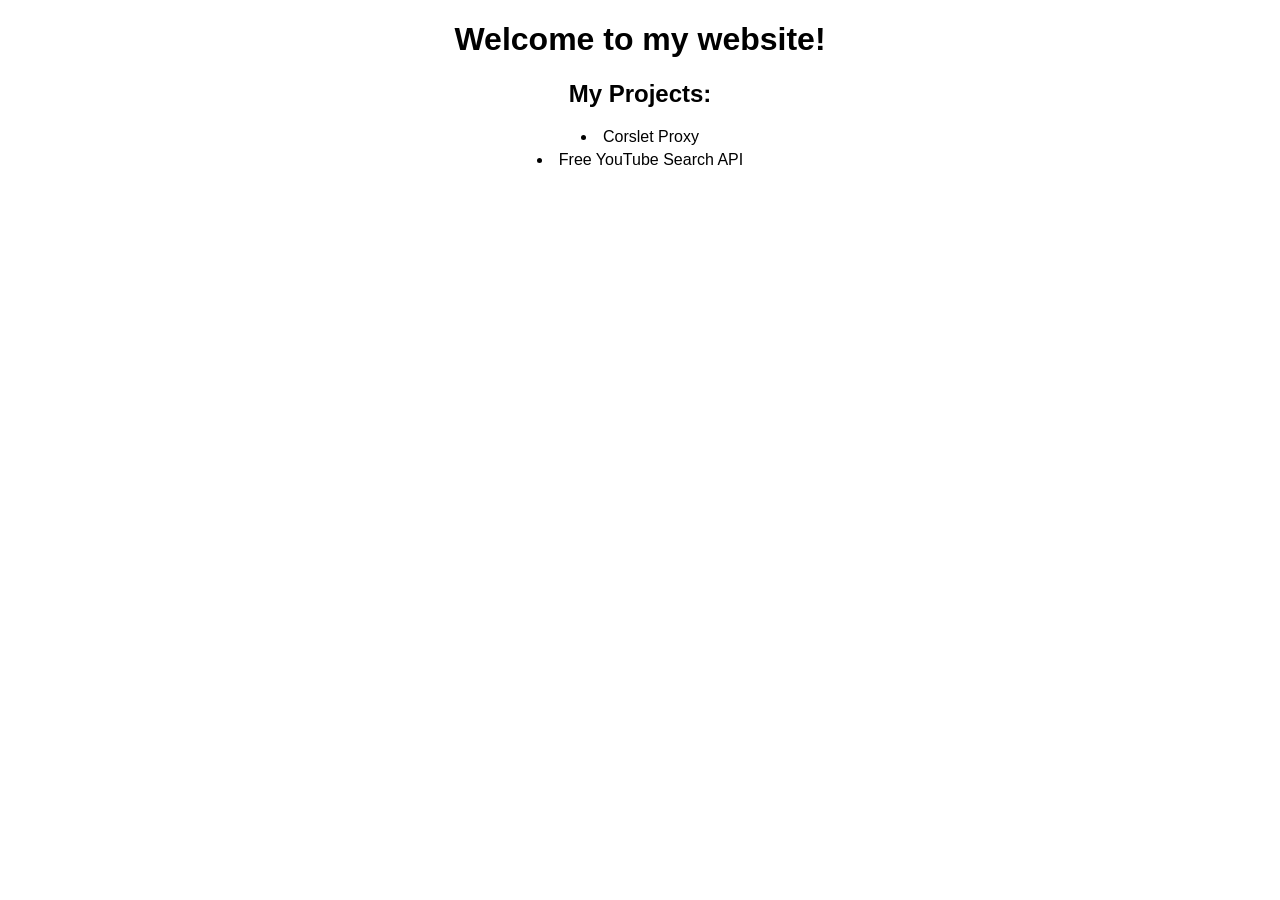
<file: index.html>
<!DOCTYPE html>
<html>

<head>
    <title>Homepage</title>
<link rel="stylesheet" href="style.css" />
</head>

<body>
    <h1>Welcome to my website!</h1>
    <h2>My Projects:</h2>

    <ul>
        <li>Corslet Proxy</li>
        <li>Free YouTube Search API</li>
    </ul>
</body>

</html>
</file>
<file: style.css>
body{
            font-family: Arial, Roboto-mono;
            text-align: center;
            }

            ul {
                list-style-position: inside;
                padding: 0;
            }

            li {
                margin: 5px 0;
            }
</file>
